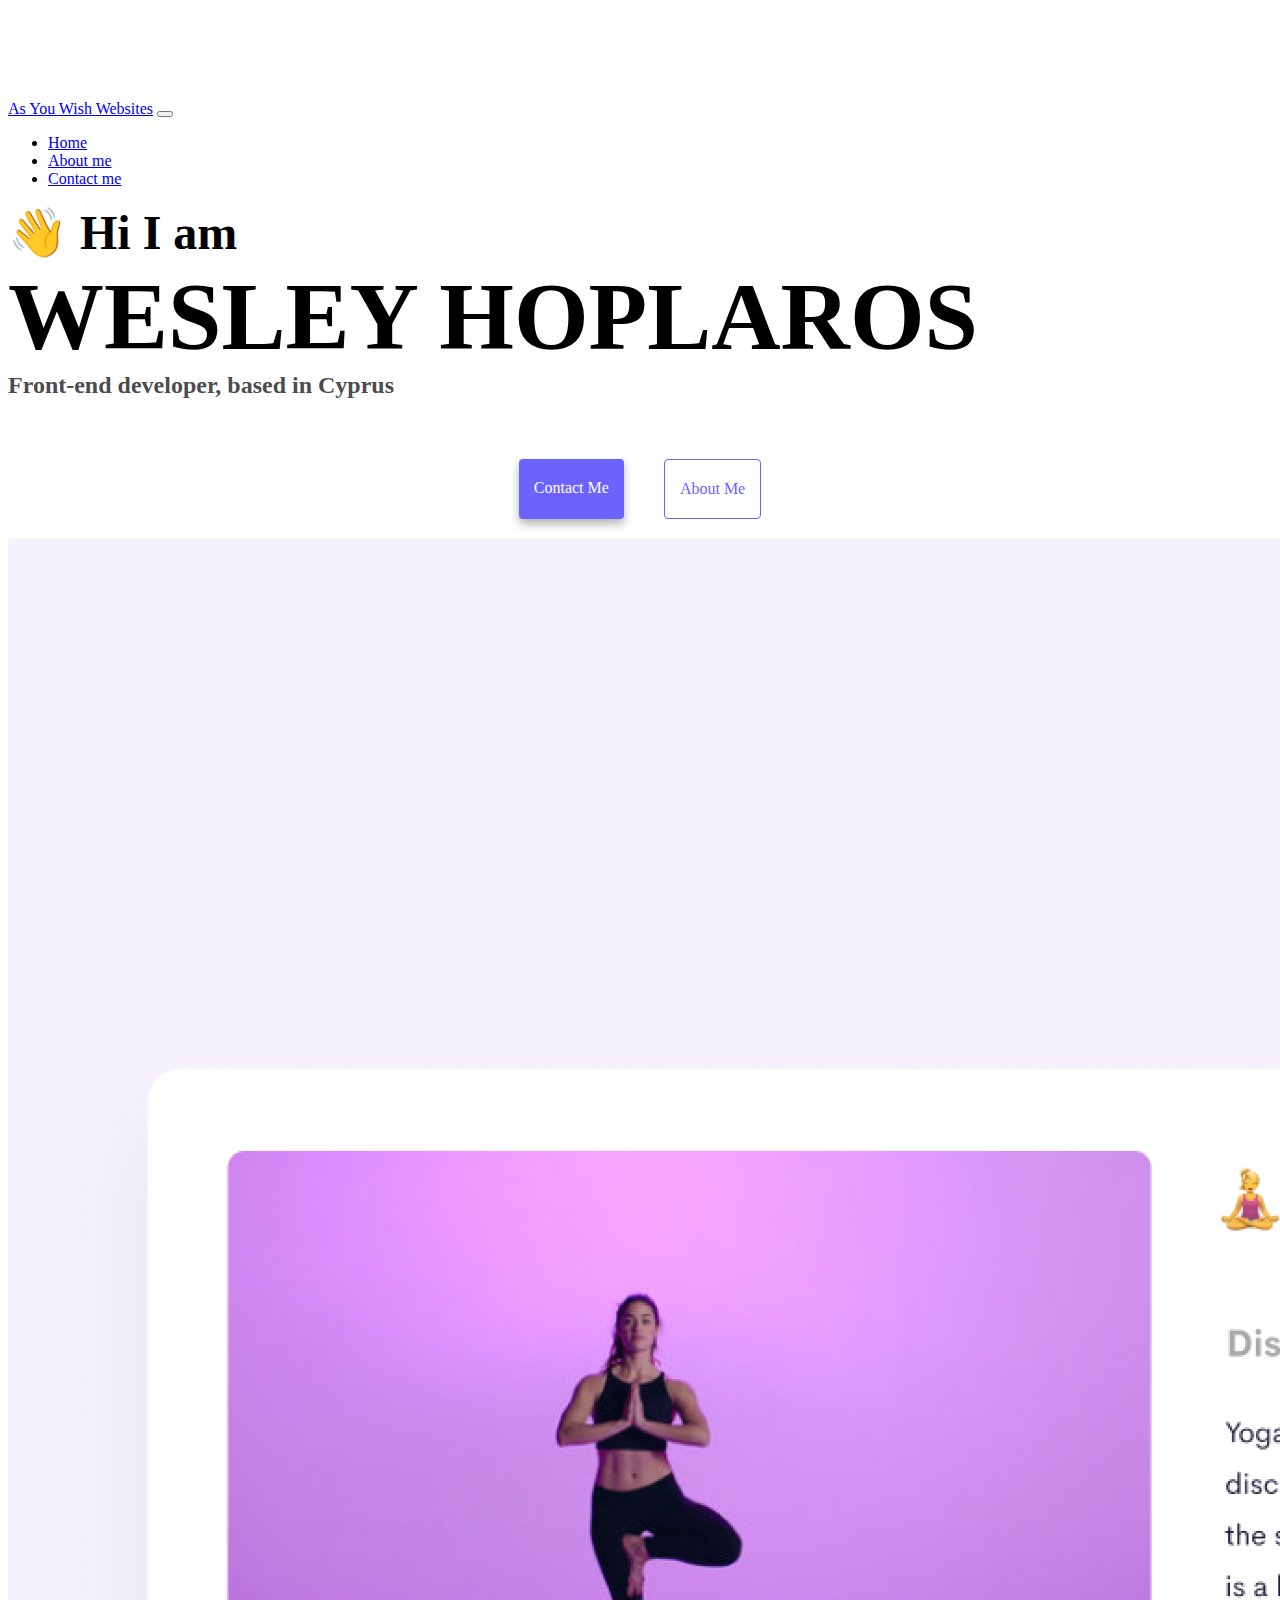
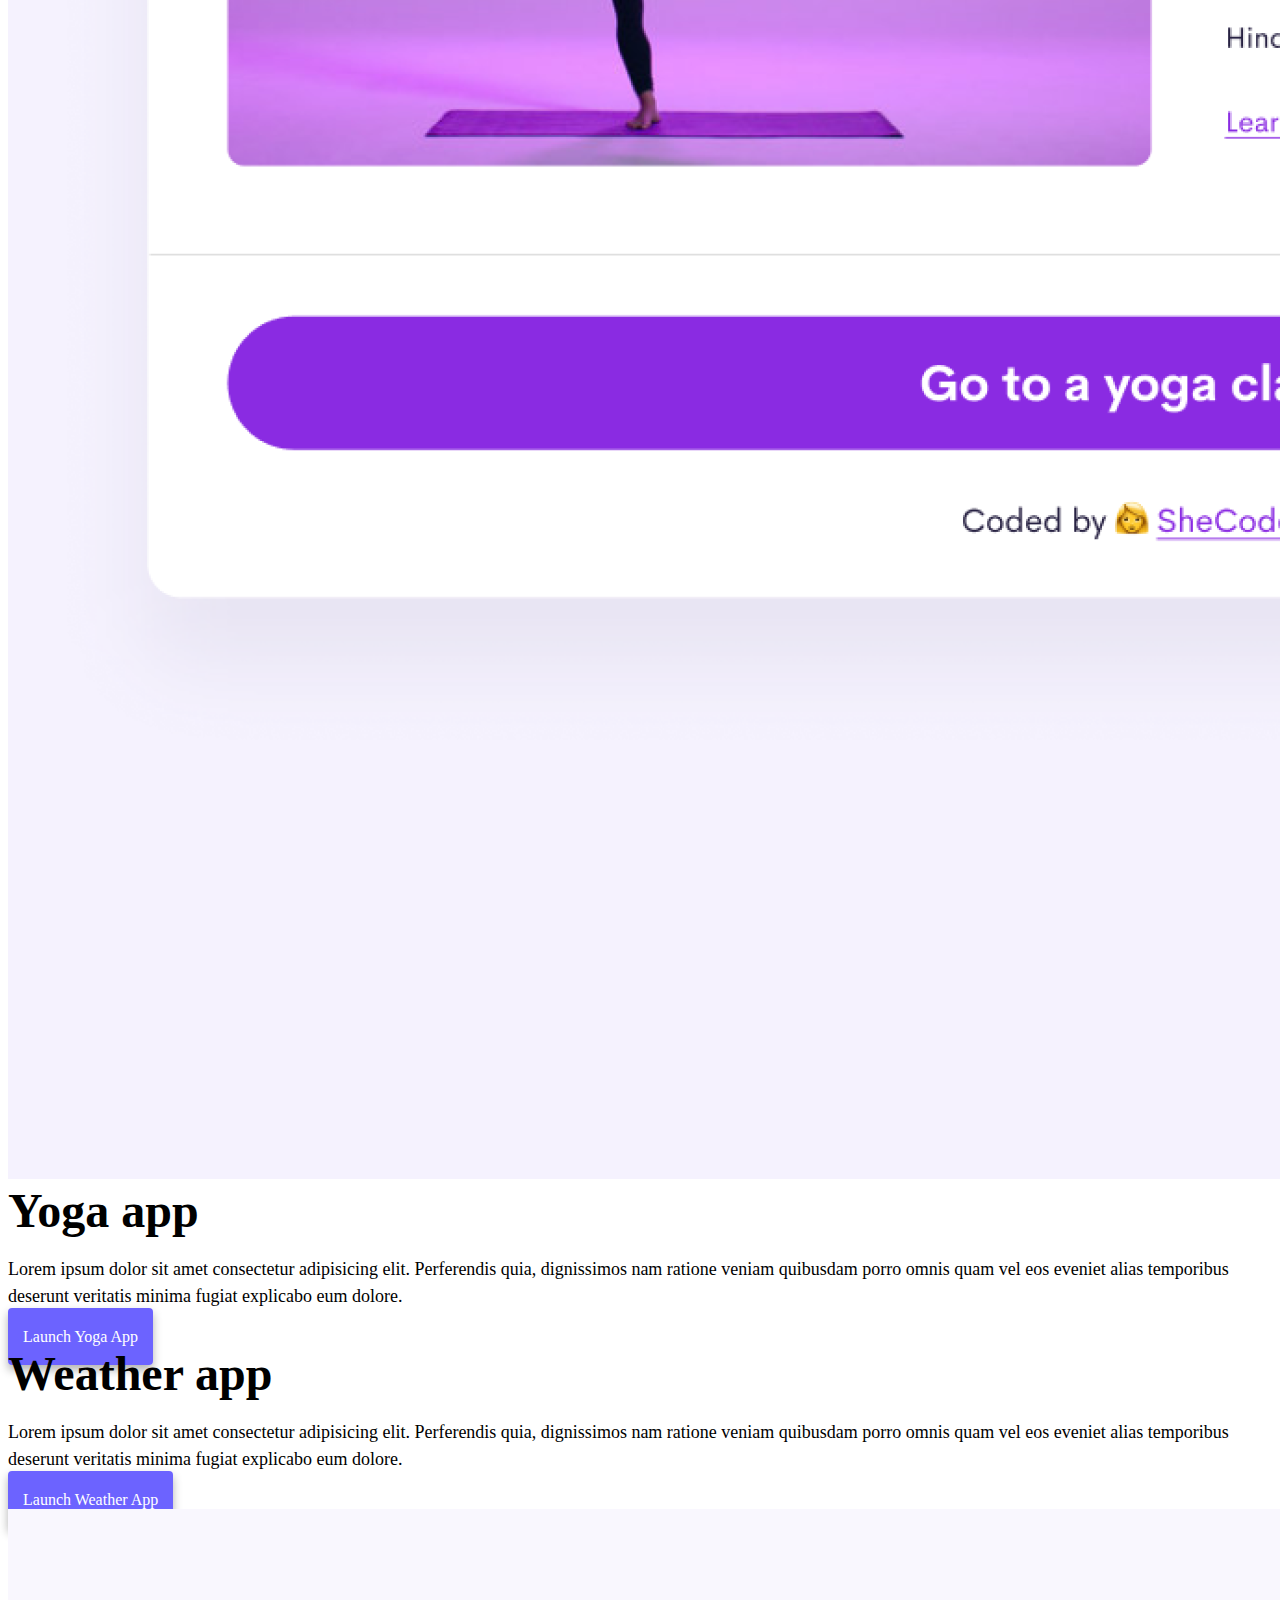
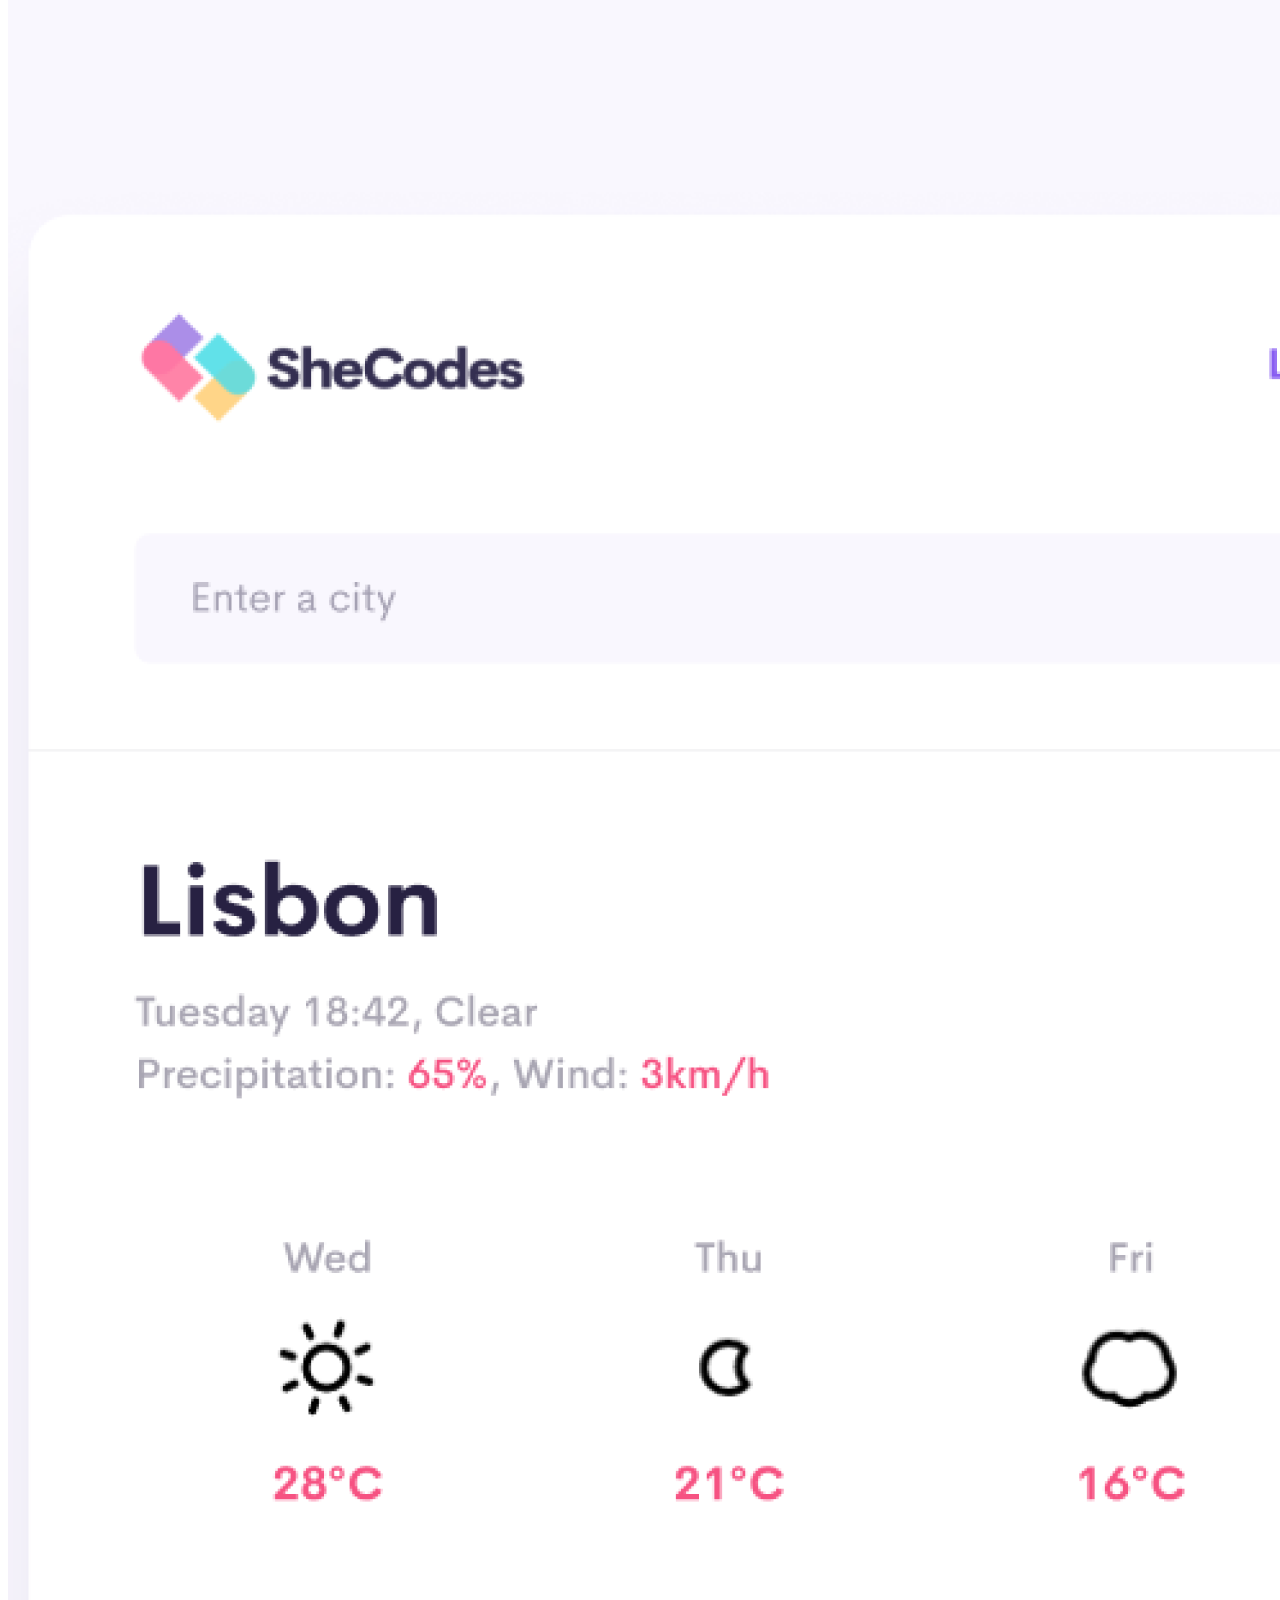
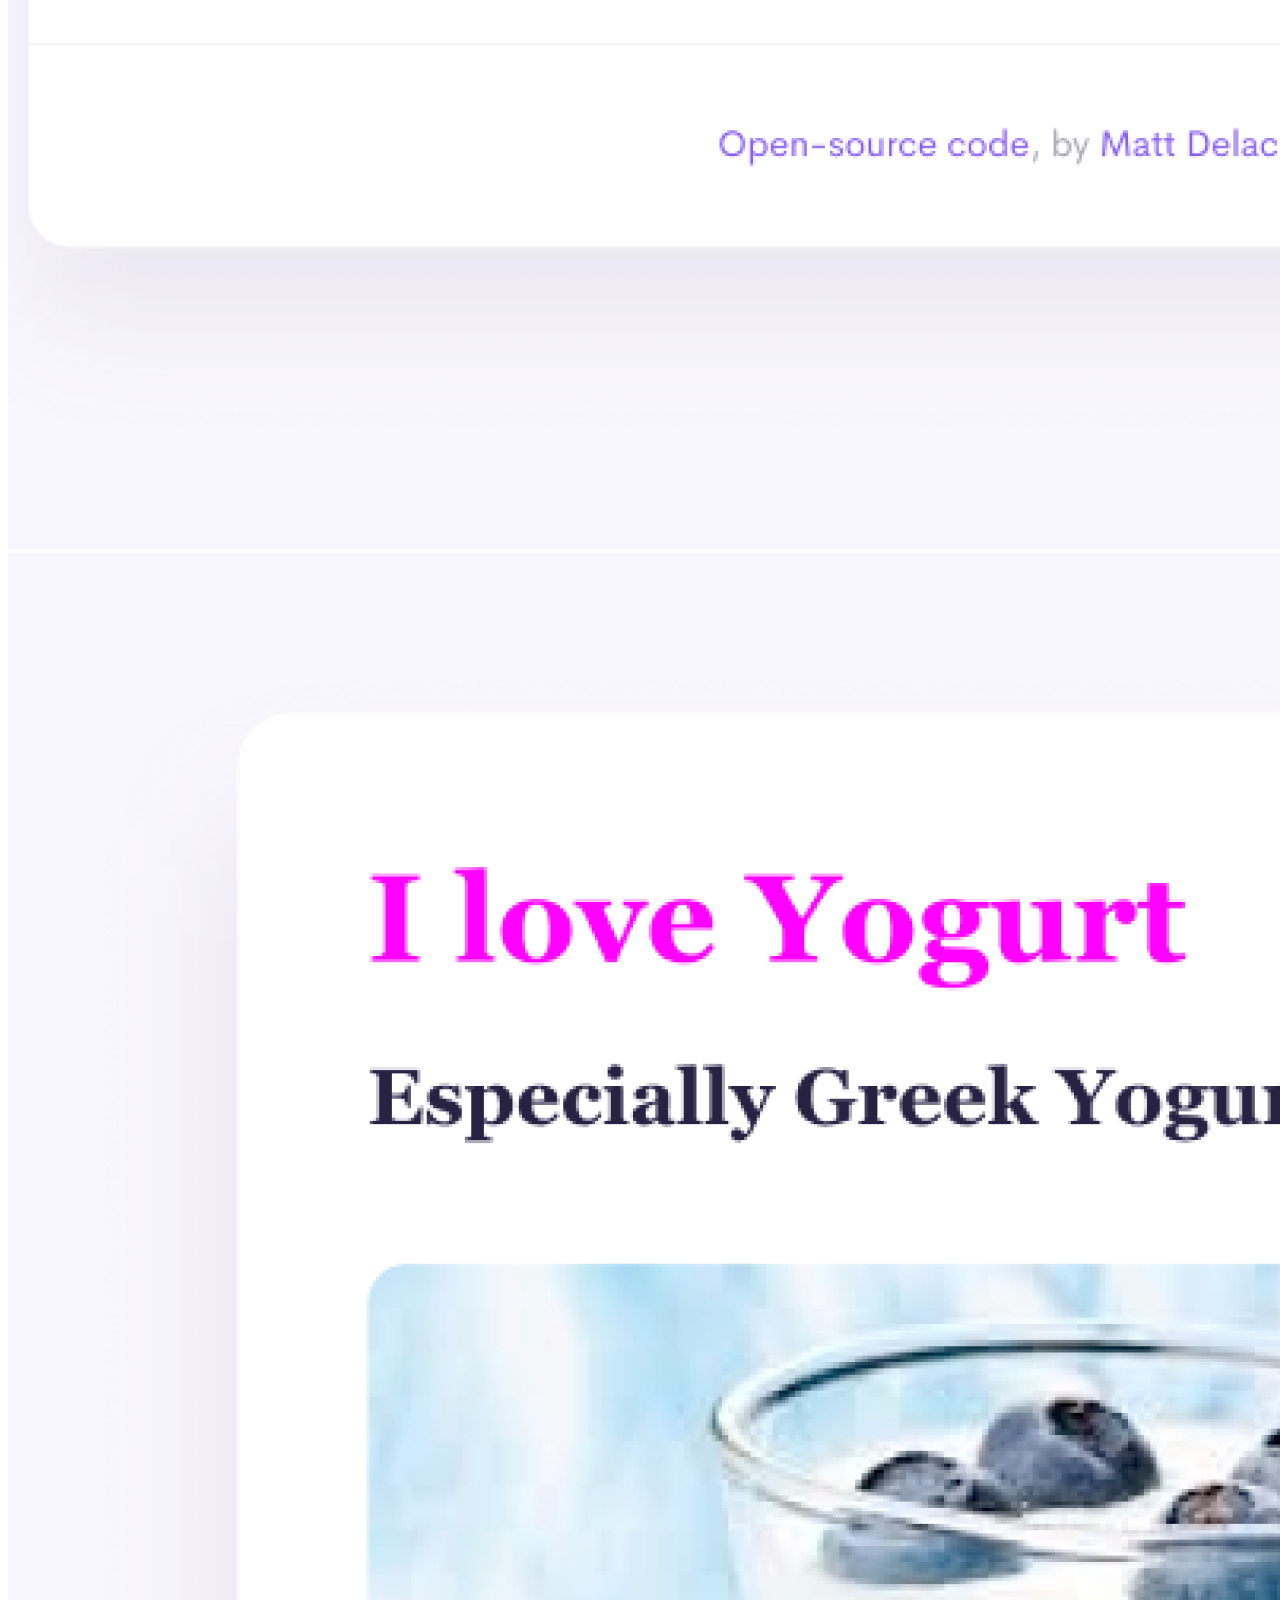
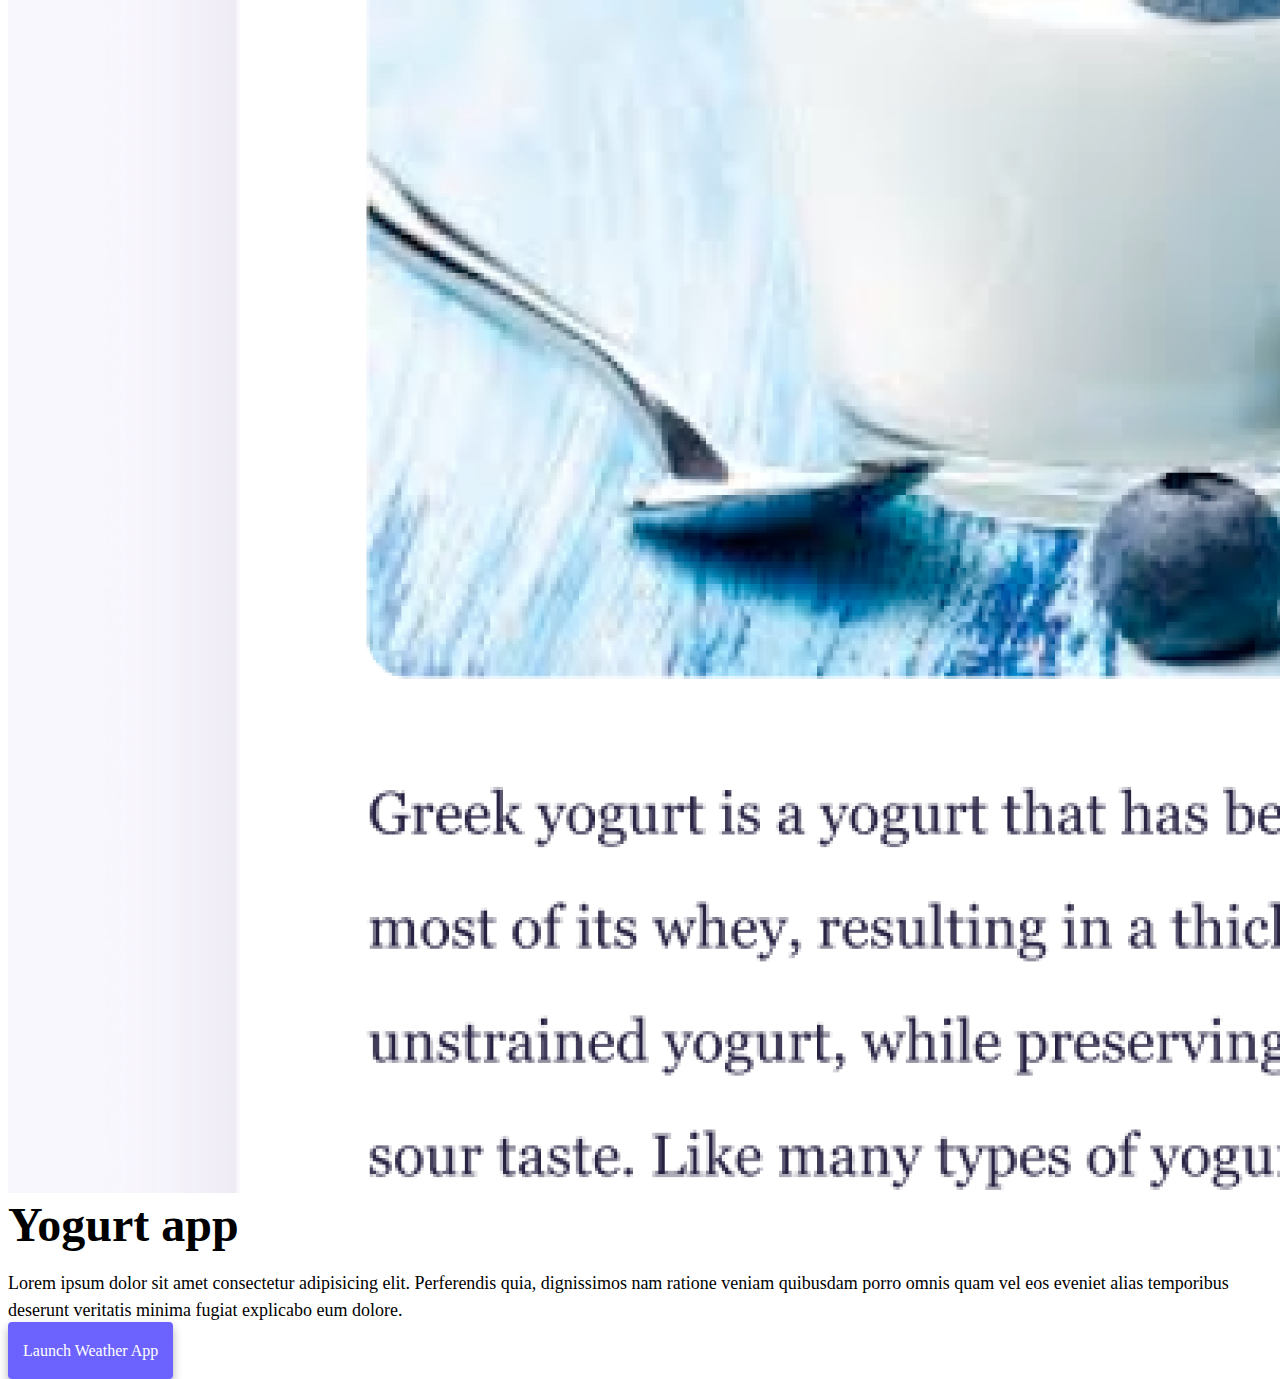
<file: index.html>
<!DOCTYPE html>
<html lang="en">
	<head>
		<meta charset="UTF-8" />
		<meta http-equiv="X-UA-Compatible" content="IE=edge" />
		<meta name="viewport" content="width=device-width, initial-scale=1.0" />
		<title>Wesley Hoplaros: Front-end developer</title>
		<meta
			name="description"
			content="Wesley Hoplaros: Front-end developer working on projects As You Wish"
		/>
		<link
			href="https://cdn.jsdelivr.net/npm/bootstrap@5.0.0-beta2/dist/css/bootstrap.min.css"
			rel="stylesheet"
			integrity="sha384-BmbxuPwQa2lc/FVzBcNJ7UAyJxM6wuqIj61tLrc4wSX0szH/Ev+nYRRuWlolflfl"
			crossorigin="anonymous"
		/>
		<script
			src="https://cdn.jsdelivr.net/npm/bootstrap@5.0.0-beta2/dist/js/bootstrap.bundle.min.js"
			integrity="sha384-b5kHyXgcpbZJO/tY9Ul7kGkf1S0CWuKcCD38l8YkeH8z8QjE0GmW1gYU5S9FOnJ0"
			crossorigin="anonymous"
		></script>
		<link rel="stylesheet" href="style.css" />
	</head>
	<body>
		<nav class="navbar navbar-expand-lg navbar-light bg-light fixed-top">
			<div class="container">
				<a class="navbar-brand" href="index.html">As You Wish Websites</a>
				<button
					class="navbar-toggler"
					type="button"
					data-bs-toggle="collapse"
					data-bs-target="#navbarNav"
					aria-controls="navbarNav"
					aria-expanded="false"
					aria-label="Toggle navigation"
				>
					<span class="navbar-toggler-icon"></span>
				</button>
				<div class="collapse navbar-collapse" id="navbarNav">
					<ul class="navbar-nav">
						<li class="nav-item">
							<a class="nav-link active" aria-current="page" href="index.html"
								>Home</a
							>
						</li>
						<li class="nav-item">
							<a class="nav-link" href="about.html">About me</a>
						</li>
						<li class="nav-item">
							<a class="nav-link" href="about.html#contact">Contact me</a>
						</li>
					</ul>
				</div>
			</div>
		</nav>
		<h2 class="text-center">👋 Hi I am</h2>
		<h1 class="text-center">Wesley Hoplaros</h1>
		<h3 class="text-center">Front-end developer, based in Cyprus</h3>
		<div class="navigation-links mb-5">
			<a href="about.html#contact" class="primary-link" title="Send me an email"
				>Contact me</a
			>
			<a href="about.html" class="secondary-link" title="more about me"
				>About me</a
			>
		</div>
		<div class="container">
			<div class="row">
				<div class="col-md-6">
					<img
						src="images/yoga.png"
						class="img-fluid rounded"
						alt="screenshot of yoga app"
					/>
				</div>
				<div class="col-md-6">
					<h2 class="mb-3">Yoga app</h2>
					<p>
						Lorem ipsum dolor sit amet consectetur adipisicing elit. Perferendis
						quia, dignissimos nam ratione veniam quibusdam porro omnis quam vel
						eos eveniet alias temporibus deserunt veritatis minima fugiat
						explicabo eum dolore.
					</p>
					<div class="mt-5">
						<a href="#" class="primary-link" title="go to the Yoga app"
							>Launch Yoga App</a
						>
					</div>
				</div>
			</div>
			<div class="row mt-5">
				<div class="col-md-6">
					<h2 class="mb-3">Weather app</h2>
					<p>
						Lorem ipsum dolor sit amet consectetur adipisicing elit. Perferendis
						quia, dignissimos nam ratione veniam quibusdam porro omnis quam vel
						eos eveniet alias temporibus deserunt veritatis minima fugiat
						explicabo eum dolore.
					</p>
					<div class="mt-5">
						<a href="#" class="primary-link" title="go to the weather app"
							>Launch Weather App</a
						>
					</div>
				</div>
				<div class="col-md-6">
					<img
						src="images/weather.png"
						class="img-fluid rounded mt-6"
						alt="screenshot of the Weather app"
					/>
				</div>
			</div>
			<div class="row mt-5">
				<div class="col-md-6">
					<img
						src="images/yogurt.png"
						class="img-fluid rounded"
						alt="screenshot
          of the yogurt app"
					/>
				</div>
				<div class="col-md-6">
					<h2 class="mb-3">Yogurt app</h2>
					<p>
						Lorem ipsum dolor sit amet consectetur adipisicing elit. Perferendis
						quia, dignissimos nam ratione veniam quibusdam porro omnis quam vel
						eos eveniet alias temporibus deserunt veritatis minima fugiat
						explicabo eum dolore.
					</p>
					<div class="mt-5">
						<a href="#" class="primary-link" title="go to the weather app"
							>Launch Weather App</a
						>
					</div>
				</div>
			</div>
		</div>
	</body>
</html>
</file>
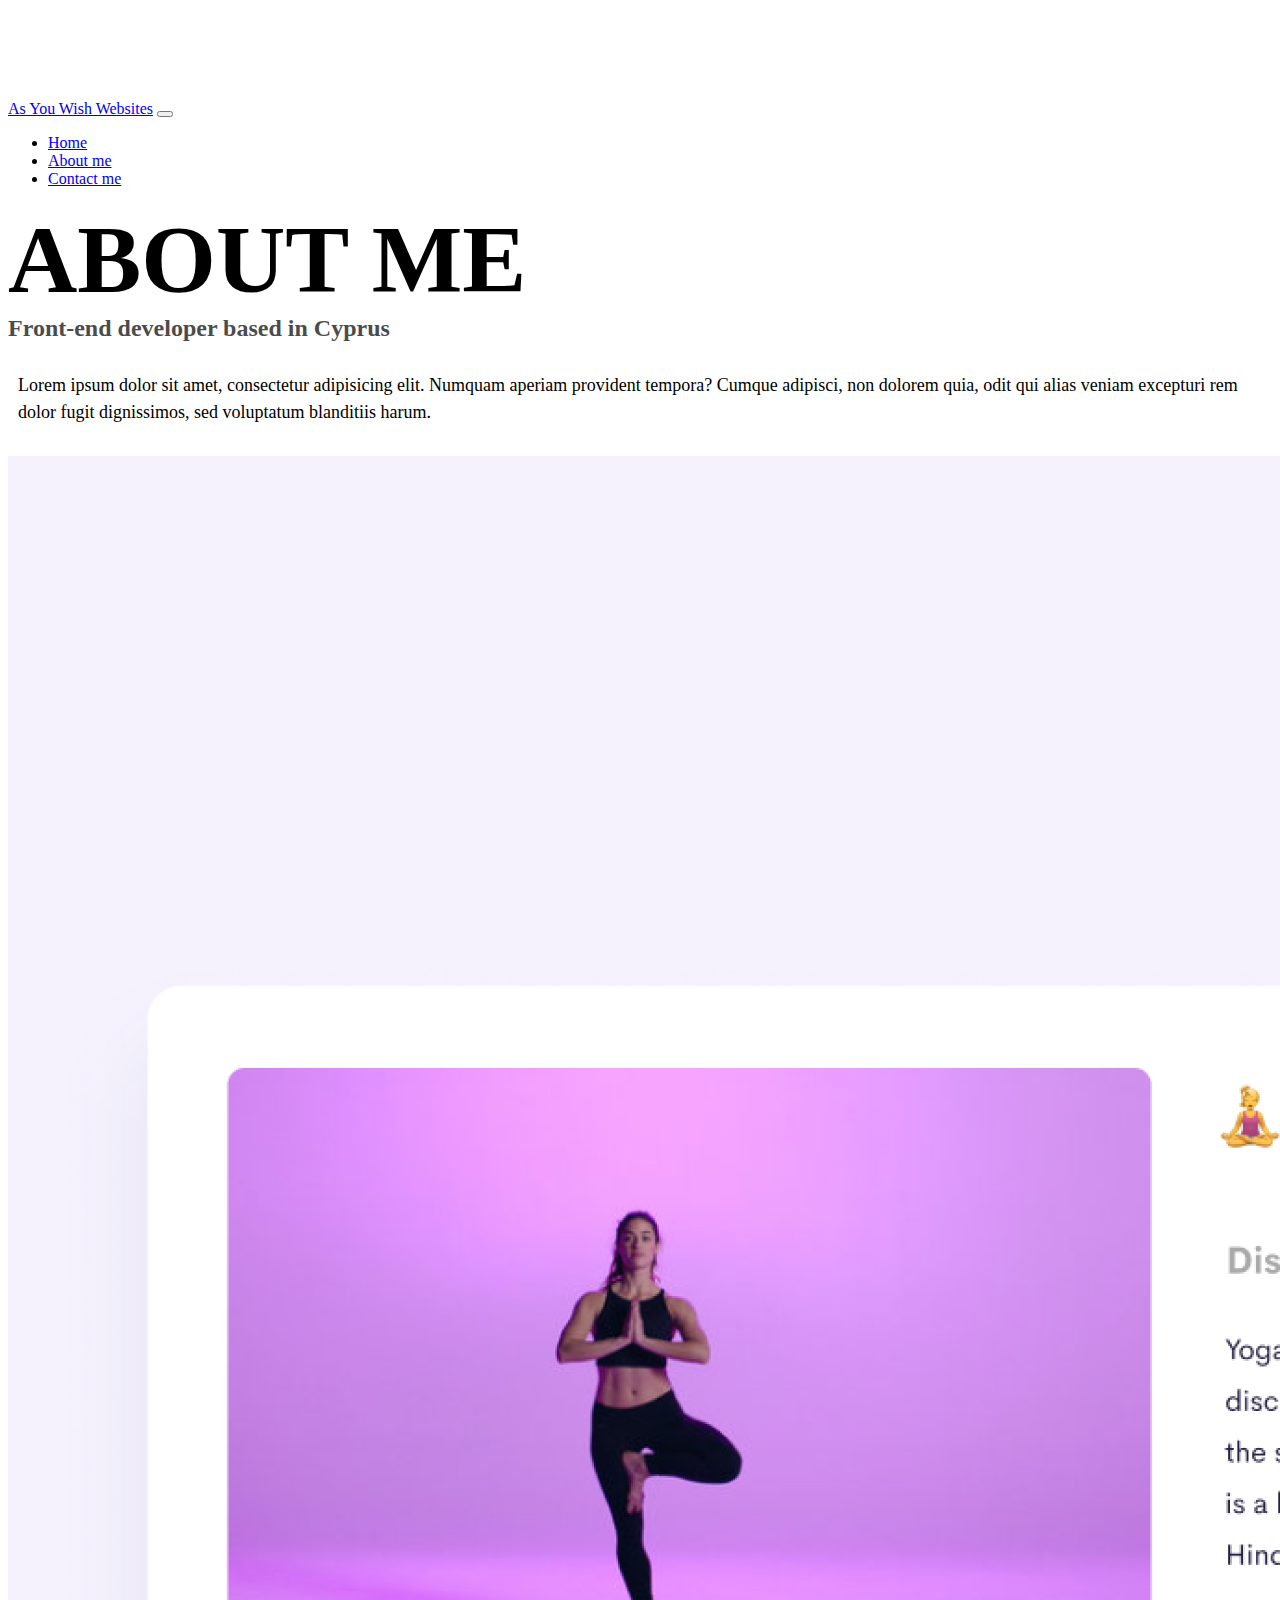
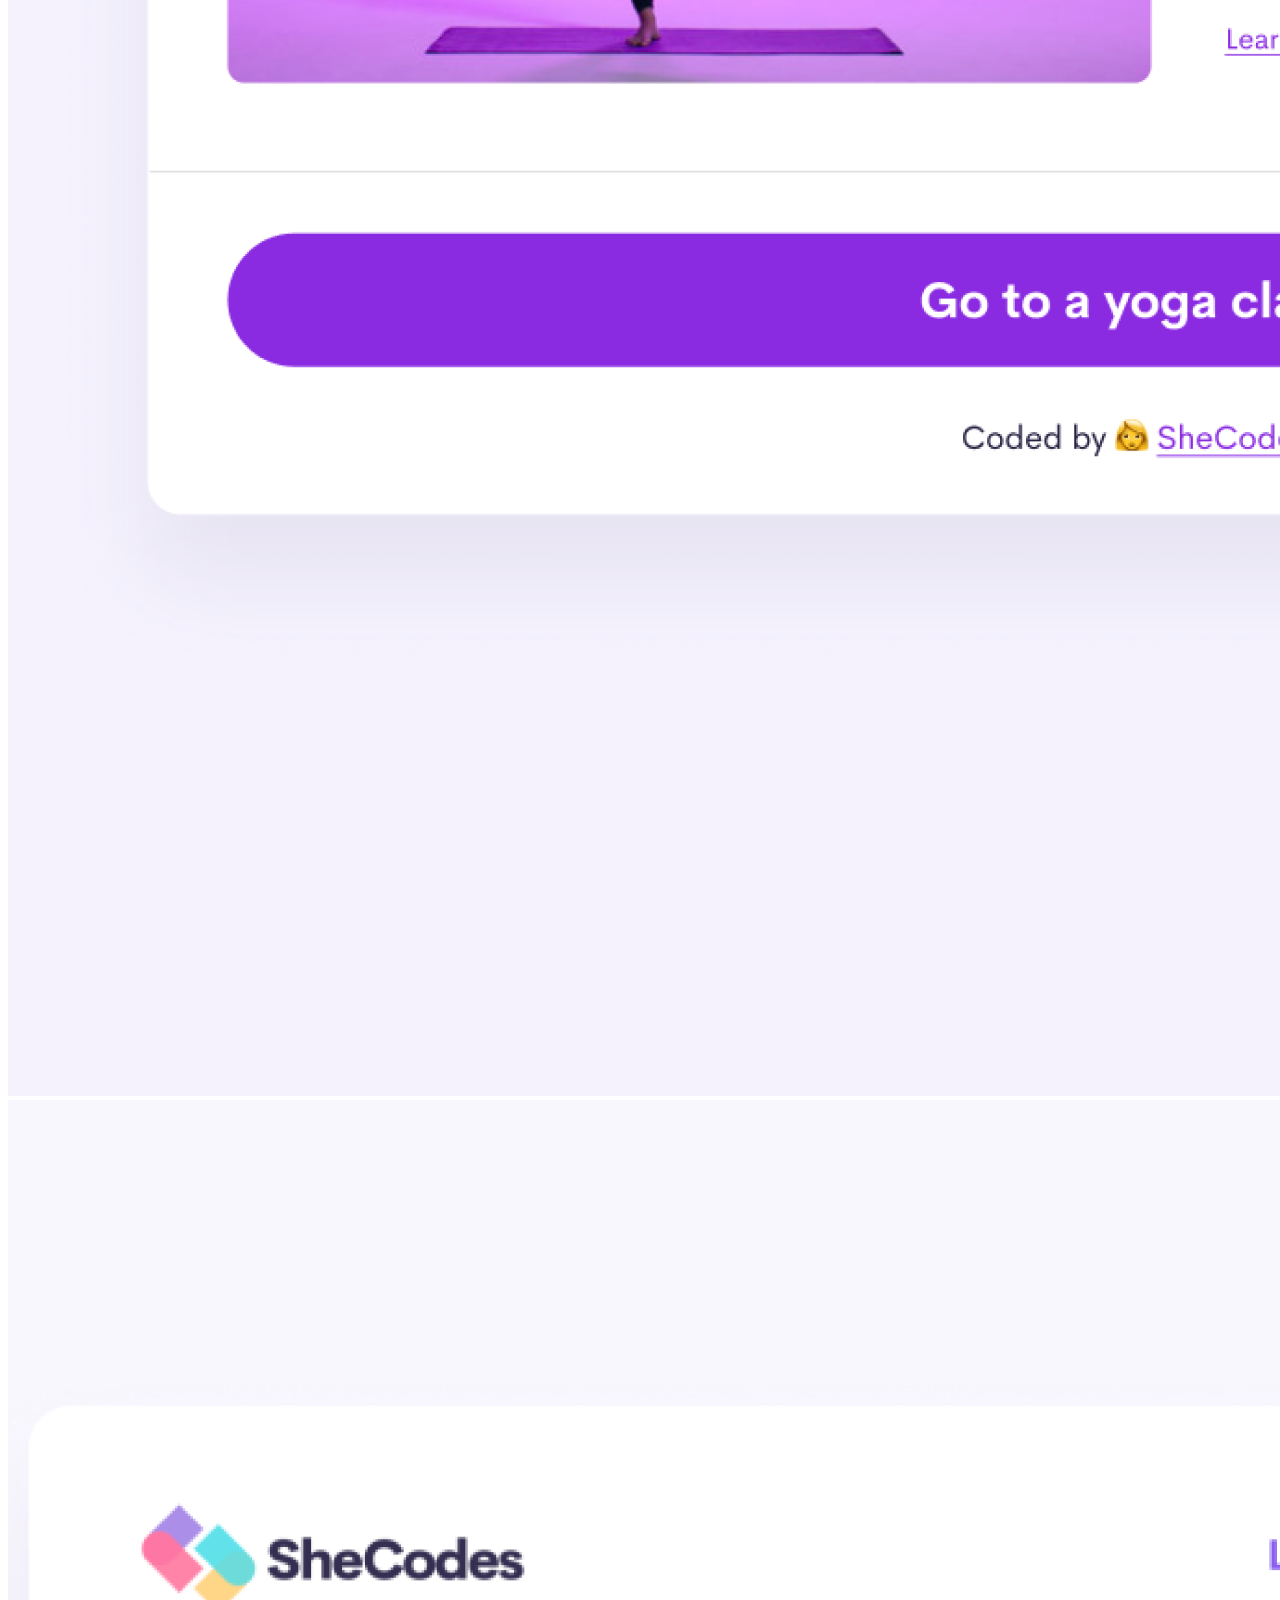
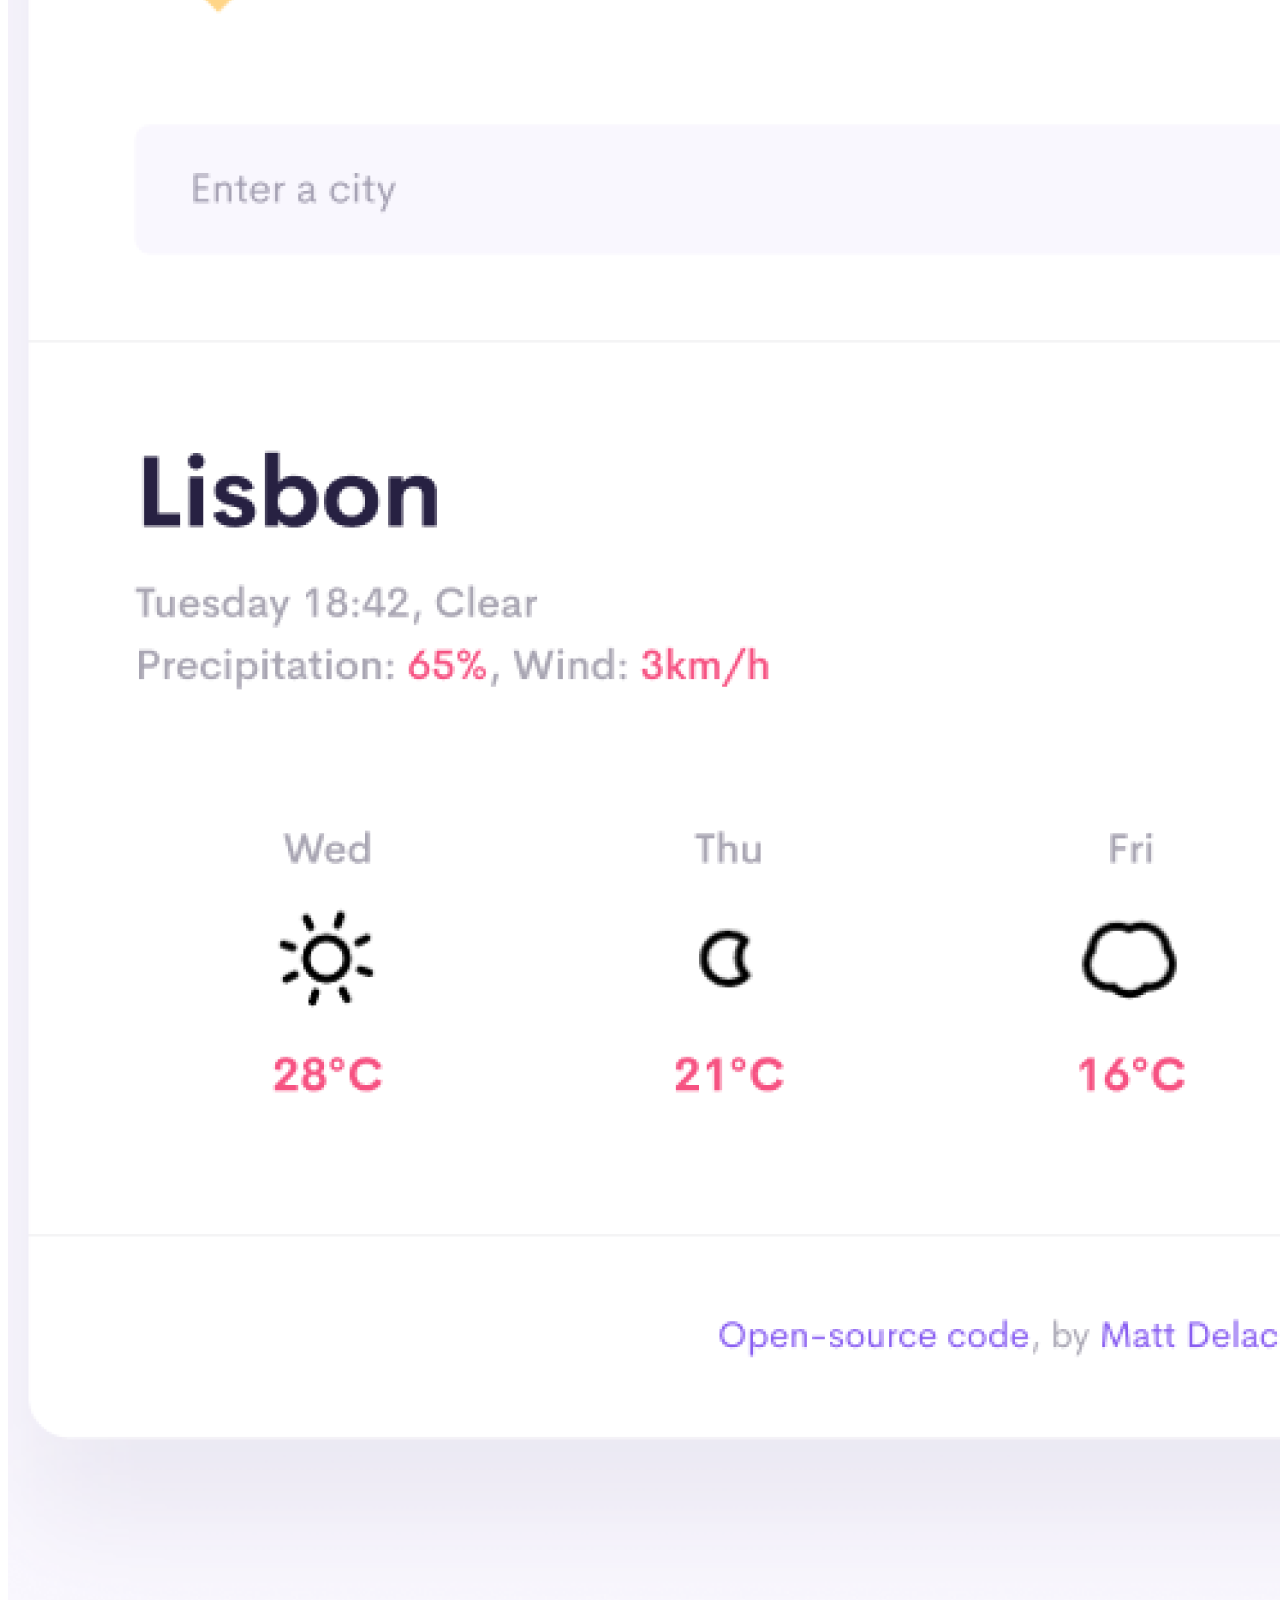
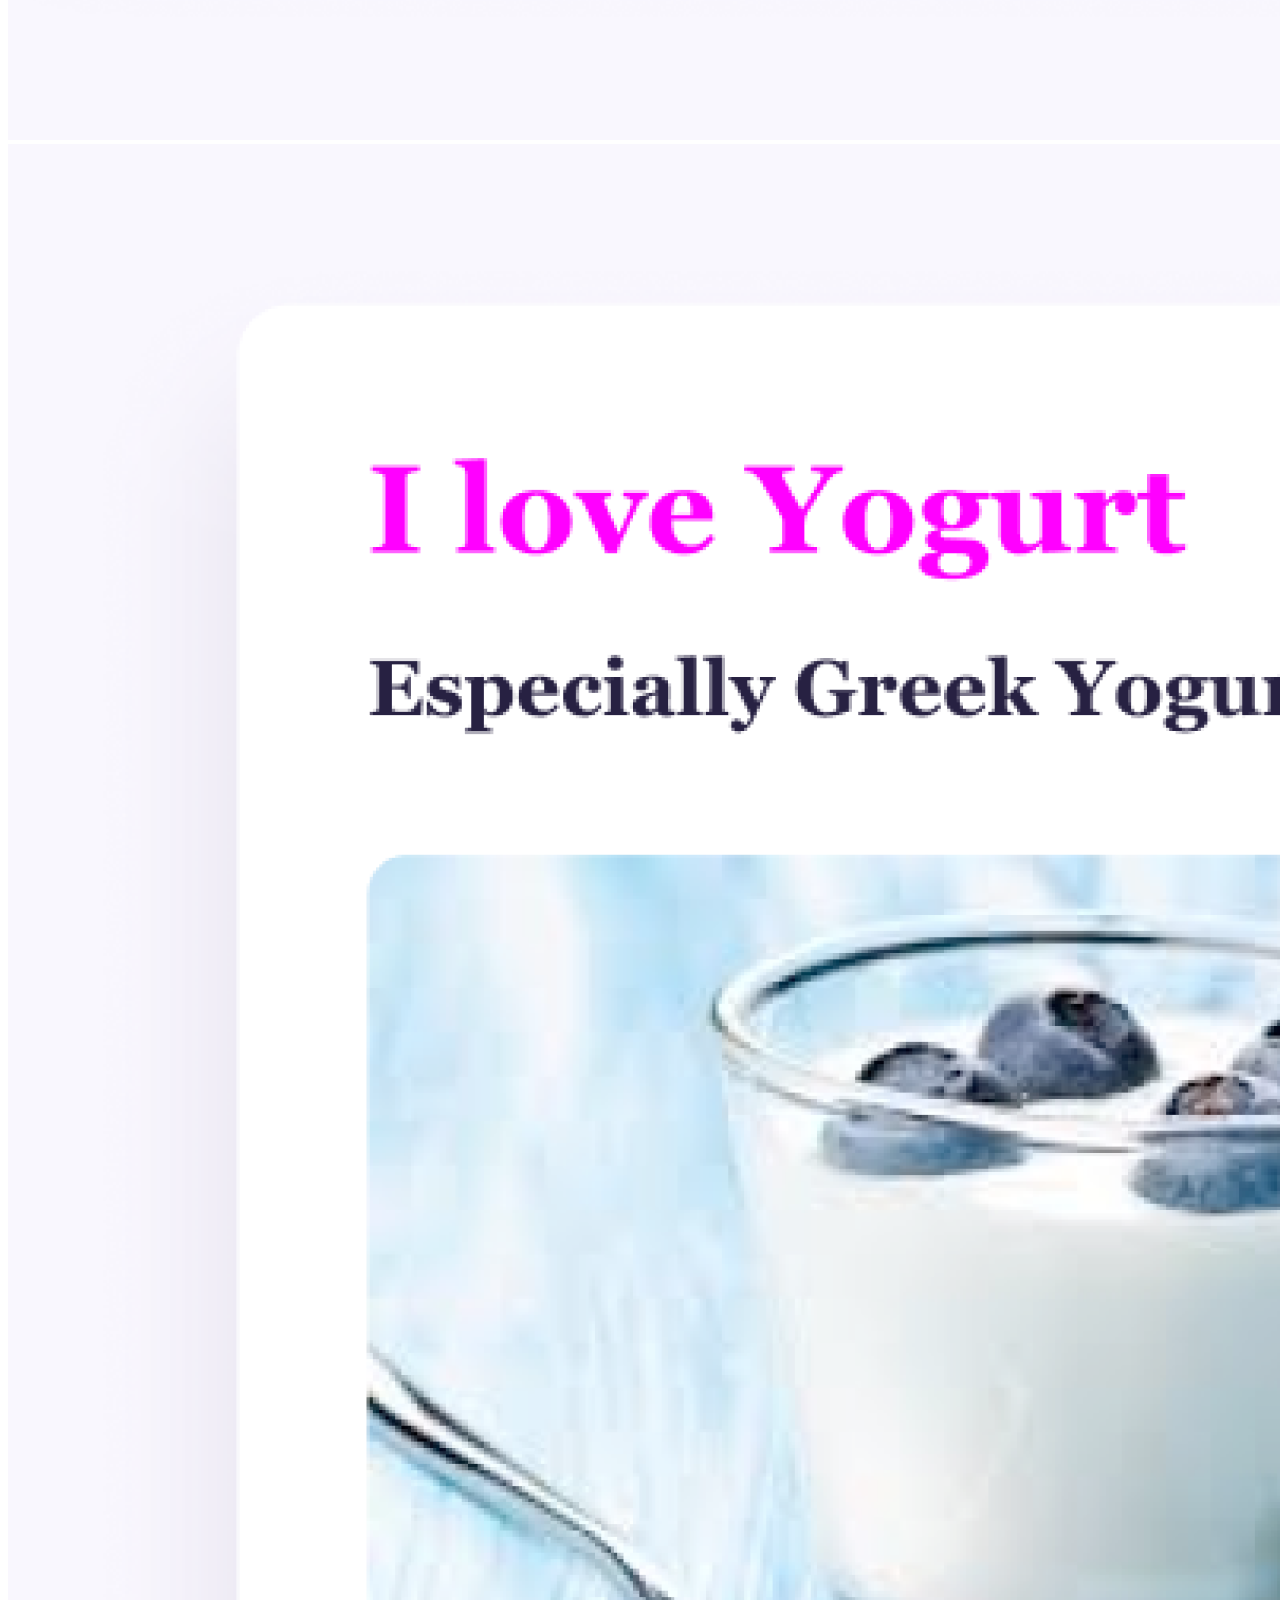
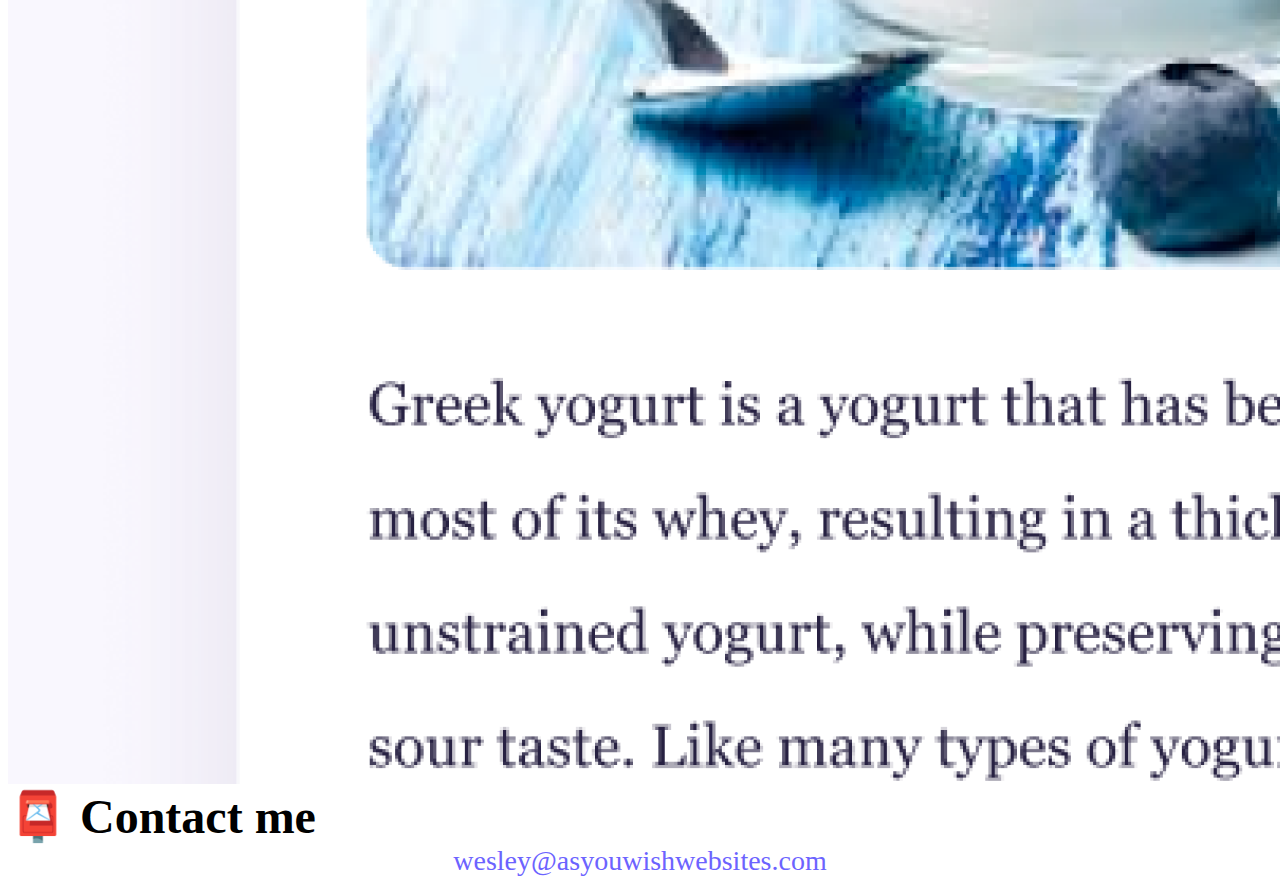
<file: about.html>
<!DOCTYPE html>
<html lang="en">
	<head>
		<meta charset="UTF-8" />
		<meta http-equiv="X-UA-Compatible" content="IE=edge" />
		<meta name="viewport" content="width=device-width, initial-scale=1.0" />
		<meta
			name="description"
			content="More about me as a developer and web designer"
		/>
		<link
			href="https://cdn.jsdelivr.net/npm/bootstrap@5.0.0-beta2/dist/css/bootstrap.min.css"
			rel="stylesheet"
			integrity="sha384-BmbxuPwQa2lc/FVzBcNJ7UAyJxM6wuqIj61tLrc4wSX0szH/Ev+nYRRuWlolflfl"
			crossorigin="anonymous"
		/>
		<script
			src="https://cdn.jsdelivr.net/npm/bootstrap@5.0.0-beta2/dist/js/bootstrap.bundle.min.js"
			integrity="sha384-b5kHyXgcpbZJO/tY9Ul7kGkf1S0CWuKcCD38l8YkeH8z8QjE0GmW1gYU5S9FOnJ0"
			crossorigin="anonymous"
		></script>
		<link rel="stylesheet" href="style.css" />
		<title>About Wesley Hoplaros</title>
	</head>
	<body>
		<nav class="navbar navbar-expand-lg navbar-light bg-light fixed-top">
			<div class="container">
				<a class="navbar-brand" href="index.html">As You Wish Websites</a>
				<button
					class="navbar-toggler"
					type="button"
					data-bs-toggle="collapse"
					data-bs-target="#navbarNav"
					aria-controls="navbarNav"
					aria-expanded="false"
					aria-label="Toggle navigation"
				>
					<span class="navbar-toggler-icon"></span>
				</button>
				<div class="collapse navbar-collapse" id="navbarNav">
					<ul class="navbar-nav">
						<li class="nav-item">
							<a class="nav-link" aria-current="page" href="index.html">Home</a>
						</li>
						<li class="nav-item">
							<a class="nav-link active" href="about.html">About me</a>
						</li>
						<li class="nav-item">
							<a class="nav-link" href="about.html#contact">Contact me</a>
						</li>
					</ul>
				</div>
			</div>
		</nav>
		<h1 class="text-center">About me</h1>
		<h3 class="text-center">Front-end developer based in Cyprus</h3>
		<div class="about-paragraphs text-center">
			<p>
				Lorem ipsum dolor sit amet, consectetur adipisicing elit. Numquam
				aperiam provident tempora? Cumque adipisci, non dolorem quia, odit qui
				alias veniam excepturi rem dolor fugit dignissimos, sed voluptatum
				blanditiis harum.
			</p>
		</div>
		<div class="container">
			<div class="row">
				<div class="col-sm-4">
					<img
						src="images/yoga.png"
						class="img-fluid p-2 shadow rounded"
						alt="screenshot of yoga app"
					/>
				</div>
				<div class="col-sm-4">
					<img
						src="images/weather.png"
						class="img-fluid p-2 shadow rounded"
						alt="screenshot of weather app"
					/>
				</div>
				<div class="col-sm-4">
					<img
						src="images/yogurt.png"
						class="img-fluid p-2 shadow rounded"
						alt="screenshot of yogurt app"
					/>
				</div>
			</div>
		</div>
		<div id="contact" class="mt-5">
			<h2 class="text-center">📮 Contact me</h2>
			<a
				href="mailto:wesley@asyouwishwebsites.com"
				class="email-link"
				title="email-link"
			>
				wesley@asyouwishwebsites.com
			</a>
		</div>
	</body>
</html>
</file>
<file: style.css>
:root {
	--primary-color: #6c63ff;
	--secondary-color: #f5f2fe;
	--box-shadow: 0 5px 10px rgba(0, 0, 0, 0.3);
}

body {
	margin-top: 100px;
}

h1,
h2,
h3 {
	margin: 0;
}

h1 {
	font-size: 96px;
	text-transform: uppercase;
}

h2 {
	font-size: 48px;
}

h3 {
	font-size: 24px;
	opacity: 0.7;
}

p {
	font-size: 18px;
	line-height: 1.5;
}

.navigation-links {
	display: flex;
	margin-top: 40px;
	justify-content: center;
}

.navigation-links a {
	margin: 20px;
}

.primary-link {
	border-radius: 4px;
	padding: 20px 15px;
	text-decoration: none;
	text-transform: capitalize;
	background: var(--primary-color);
	box-shadow: var(--box-shadow);
	color: white;
}

.secondary-link {
	border-radius: 4px;
	padding: 20px 15px;
	text-decoration: none;
	text-transform: capitalize;
	color: var(--primary-color);
	border: 1px solid var(--primary-color);
}

.homepage-link {
	color: var(--primary-color);
	text-align: center;
	display: block;
}

.about-paragraphs {
	margin: 30px 0;
}

.about-paragraphs p {
	margin: 10px;
}

.email-link {
	display: flex;
	justify-content: center;
	color: var(--primary-color);
	font-size: 28px;
	text-decoration: none;
}

.email-link:hover {
	text-decoration: underline;
}
</file>
